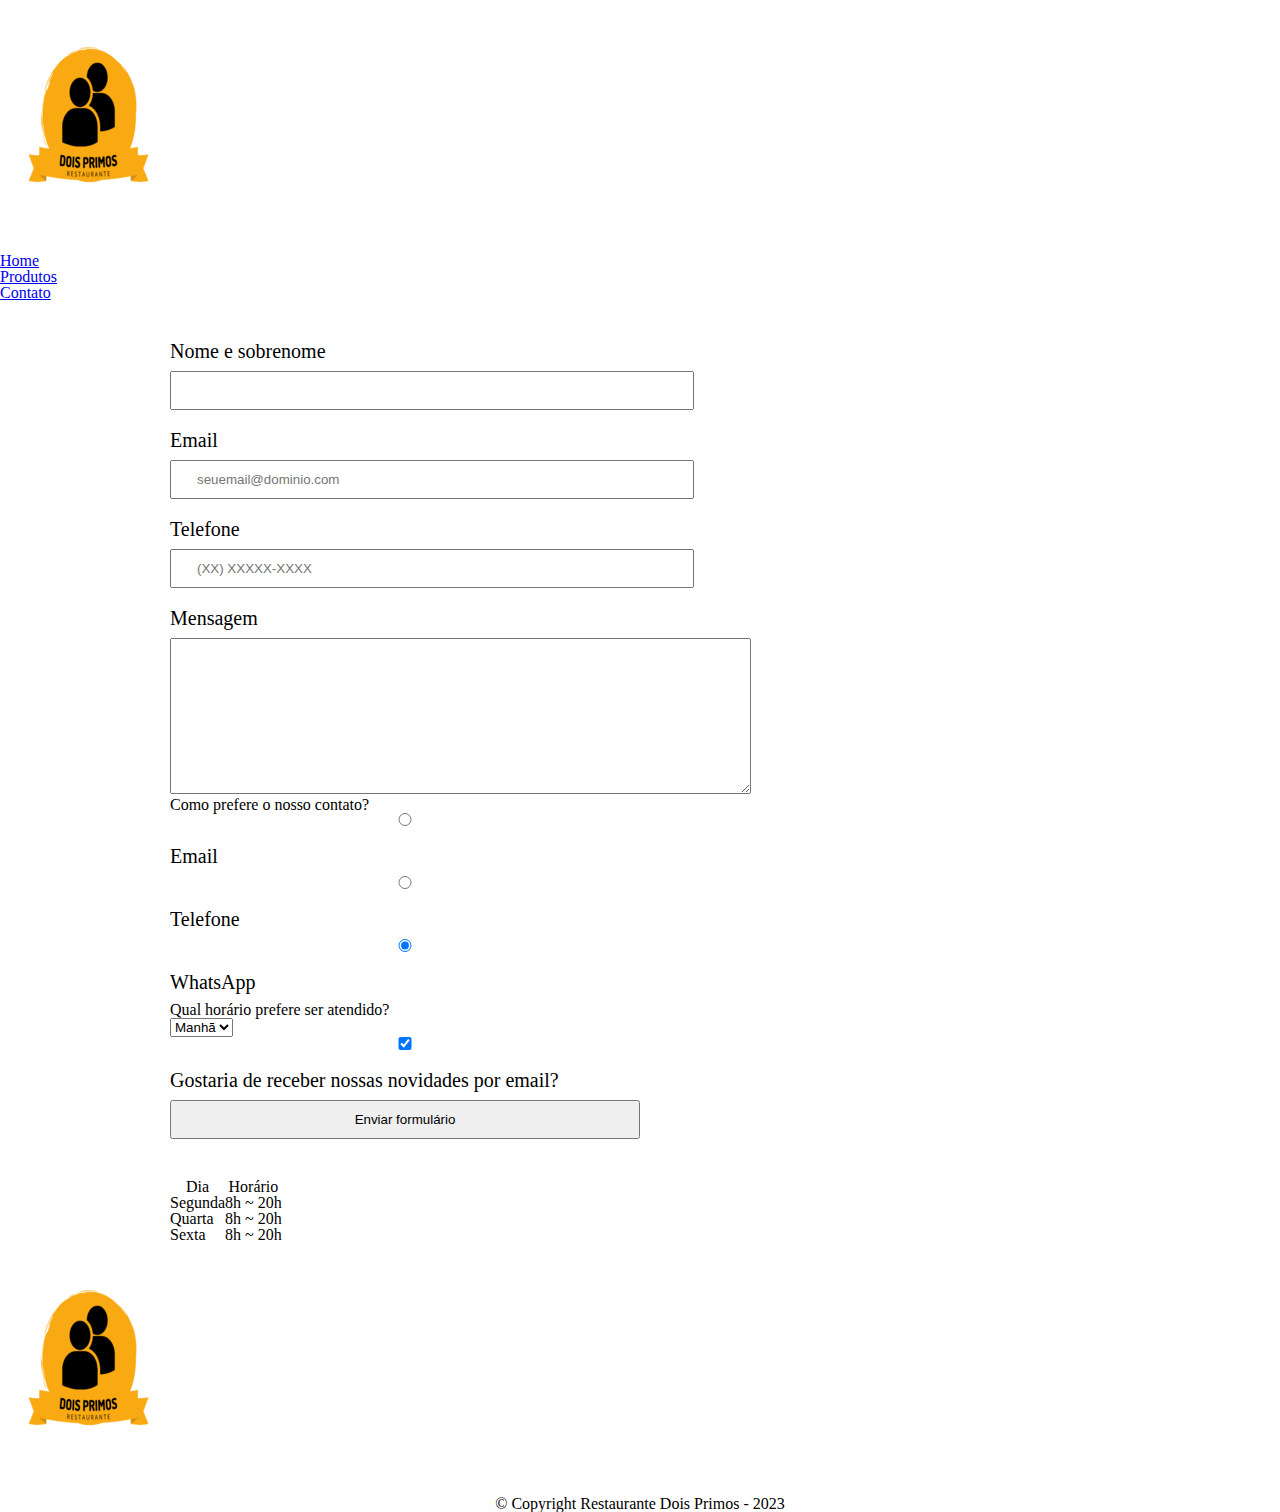
<file: contato.html>
<!DOCTYPE html>
<html>
	<head>
		<meta charset="UTF-8">
		<title>Contato - Restaurante Dois Primos</title>

		<link rel="stylesheet" href="reset.css">
		<link rel="stylesheet" href="style.css">
	</head>
	<body>
		<header>
			<div class="caixa">
				<h1><img src="logodoisprimos.png" alt="Logo d0 Restaurante Dois Primos"></h1>

				<nav>
					<ul>
						<li><a href="index.html">Home</a></li>
						<li><a href="produtos.html">Produtos</a></li>
						<li><a href="contato.html">Contato</a></li>
					</ul>
				</nav>
			</div>
		</header>

		<main>
			<form>
				<label for="nomesobrenome">Nome e sobrenome</label>
				<input type="text" id="nomesobrenome" class="input-padrao" required>

				<label for="email">Email</label>
				<input type="email" id="email" class="input-padrao" required placeholder="seuemail@dominio.com">

				<label for="telefone">Telefone</label>
				<input type="tel" id="telefone" class="input-padrao" required placeholder="(XX) XXXXX-XXXX">

				<label for="mensagem">Mensagem</label>
				<textarea cols="70" rows="10" id="mensagem" class="input-padrao" required></textarea>

				<fieldset>
					<legend>Como prefere o nosso contato?</legend>
					<label for="radio-email"><input type="radio" name="contato" value="email" id="radio-email"> Email</label>
					
					<label for="radio-telefone"><input type="radio" name="contato" value="telefone" id="radio-telefone"> Telefone</label>
					
					<label for="radio-whatsapp"><input type="radio" name="contato" value="whatsapp" id="radio-whatsapp" checked> WhatsApp</label>
				</fieldset>

				<fieldset>
					<legend>Qual horário prefere ser atendido?</legend>
					<select>
						<option>Manhã</option>
						<option>Tarde</option>
						<option>Noite</option>
					</select>
				</fieldset>

				<label class="checkbox"><input type="checkbox" checked>Gostaria de receber nossas novidades por email?</label>

				<input type="submit" value="Enviar formulário" class="enviar">
			</form>

			<table>
				<thead>
					<tr>
						<th>Dia</th>
						<th>Horário</th>
					</tr>
				</thead>
				<tbody>
					<tr>
						<td>Segunda</td>
						<td>8h ~ 20h</td>
					</tr>
					<tr>
						<td>Quarta</td>
						<td>8h ~ 20h</td>
					</tr>
					<tr>
						<td>Sexta</td>
						<td>8h ~ 20h</td>
					</tr>
				</tbody>
			</table>
		</main>

		<footer>
			<img src="logodoisprimos.png" alt="Logo do Restaurante Dois Primos">
			<p class="copyright">&copy; Copyright Restaurante Dois Primos - 2023</p>
		</footer>
	</body>
</html>
</file>
<file: style.css>
#banner {
	width:100%;
}

.principal{
	background: #CCCCCC;
	padding: 30px;
}

.titulo-principal {
	padding-left: 20px;
}

.titulo-centralizado {
	text-align: center
}

p {
	text-align: center;
}

#missao {
	font-size: 20px
}

em strong {
	color: #FF0000;
}

.itens {
	font-style: italic
}

.beneficios {
	background: #FFFFFF;
	padding: 20px;
}

ul {
	display: inline-block;
	vertical-align: top;
	width: 20%;
	margin-right: 15%;
}

.imagembeneficios {
	width: 50%;
}

main {
    width: 940px;
    margin: 0 auto;
}

form {
    margin: 40px 0;
}

form label {
    display:block;
    font-size: 20px;
    margin: 0 0 10px;
}

form input {
    display: block;
    margin: 0 0 20px;
    padding: 10px 25px;
    width: 50%;
}
</file>
